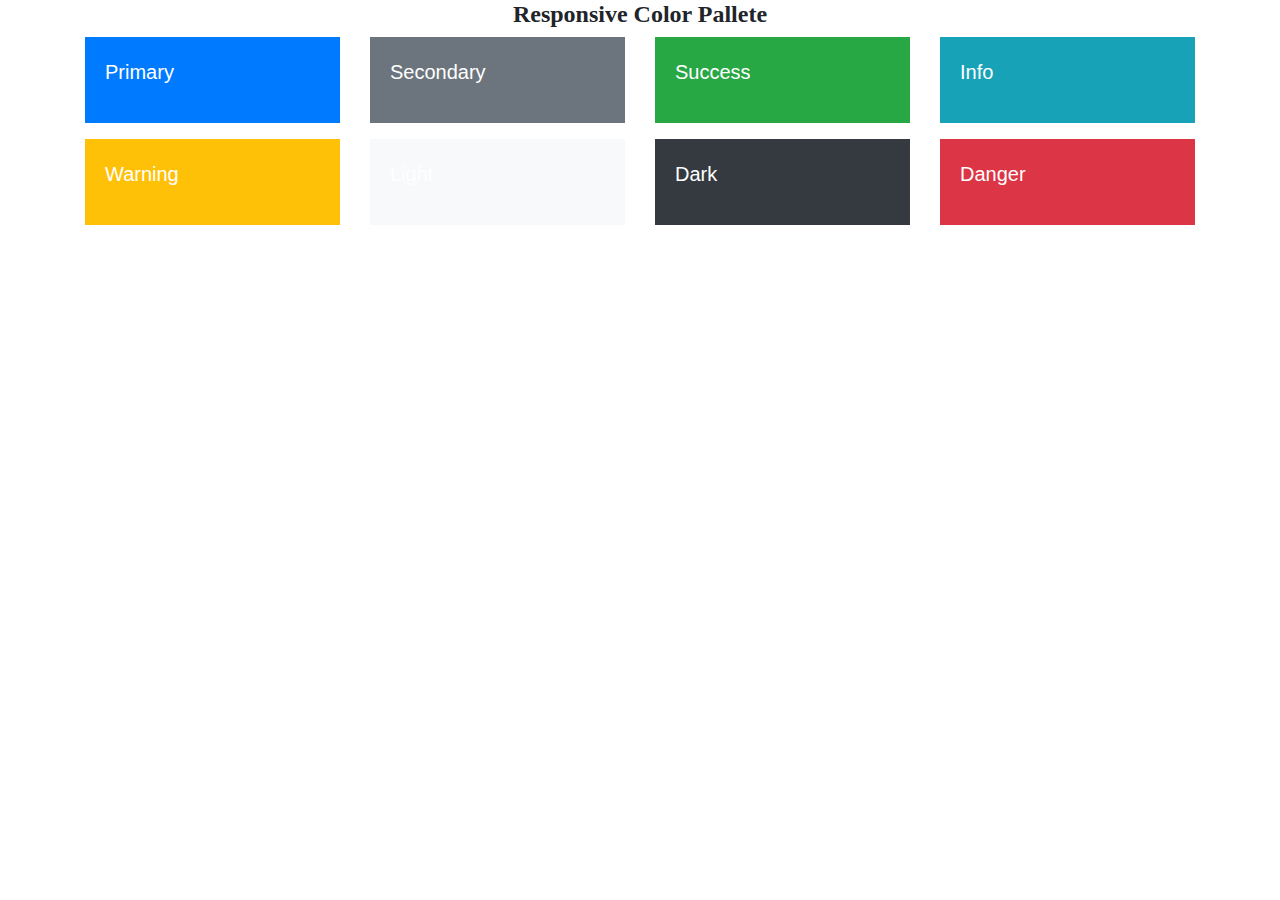
<file: responsive_color_pallete/index.html>
<!DOCTYPE html>
<html>
    <head>
        <title>Responsive color Palette</title>
        <link rel="stylesheet" href="index.css">
        <link rel="stylesheet" href="https://stackpath.bootstrapcdn.com/bootstrap/4.5.2/css/bootstrap.min.css" integrity="sha384-JcKb8q3iqJ61gNV9KGb8thSsNjpSL0n8PARn9HuZOnIxN0hoP+VmmDGMN5t9UJ0Z" crossorigin="anonymous" />
    <script src="https://code.jquery.com/jquery-3.5.1.slim.min.js" integrity="sha384-DfXdz2htPH0lsSSs5nCTpuj/zy4C+OGpamoFVy38MVBnE+IbbVYUew+OrCXaRkfj" crossorigin="anonymous"></script>
    <script src="https://cdn.jsdelivr.net/npm/popper.js@1.16.1/dist/umd/popper.min.js" integrity="sha384-9/reFTGAW83EW2RDu2S0VKaIzap3H66lZH81PoYlFhbGU+6BZp6G7niu735Sk7lN" crossorigin="anonymous"></script>
    <script src="https://stackpath.bootstrapcdn.com/bootstrap/4.5.2/js/bootstrap.min.js" integrity="sha384-B4gt1jrGC7Jh4AgTPSdUtOBvfO8shuf57BaghqFfPlYxofvL8/KUEfYiJOMMV+rV" crossorigin="anonymous"></script>
    </head>
    <body>
        <h1 class="color-pallete-heading">Responsive Color Pallete</h1>
            <div class="container">
                <div class="row">
                    <div class="col-12 col-md-6 col-lg-4 col-xl-3 mb-3">
                        <div class="color-box bg-primary">
                            <p class="color-name">Primary</p>
                        </div>    
                    </div>
                    <div class="col-12 col-md-6 col-lg-4 col-xl-3 mb-3">
                        <div class="color-box bg-secondary">
                            <p class="color-name">Secondary</p>
                        </div>    
                    </div>
                    <div class="col-12 col-md-6 col-lg-4 col-xl-3 mb-3">
                        <div class="color-box bg-success">
                            <p class="color-name">Success</p>
                        </div>    
                    </div>
                    <div class="col-12 col-md-6 col-lg-4 col-xl-3 mb-3">
                        <div class="color-box bg-info">
                            <p class="color-name">Info</p>
                        </div>    
                    </div>
                    <div class="col-12 col-md-6 col-lg-4 col-xl-3 mb-3">
                        <div class="color-box bg-warning">
                            <p class="color-name">Warning</p>
                        </div>    
                    </div>
                    <div class="col-12 col-md-6 col-lg-4 col-xl-3 mb-3">
                        <div class="color-box bg-light">
                            <p class="color-name">Light</p>
                        </div>    
                    </div>
                    <div class="col-12 col-md-6 col-lg-4 col-xl-3 mb-3">
                        <div class="color-box bg-dark">
                            <p class="color-name">Dark</p>
                        </div>    
                    </div>
                    <div class="col-12 col-md-6 col-lg-4 col-xl-3 mb-3">
                        <div class="color-box bg-danger">
                            <p class="color-name">Danger</p>
                        </div>    
                    </div>
                </div>
            </div>
        </div>
    </body>
</html>
</file>
<file: responsive_color_pallete/index.css>
.color-pallete-heading{
    font-size:24px;
    text-align:center;
    font-family:"Roboto";
    font-weight: bold;
}
.color-box{
    padding:20px;
}
.color-name{
    color:white;
    font-size:20px;
}
</file>
